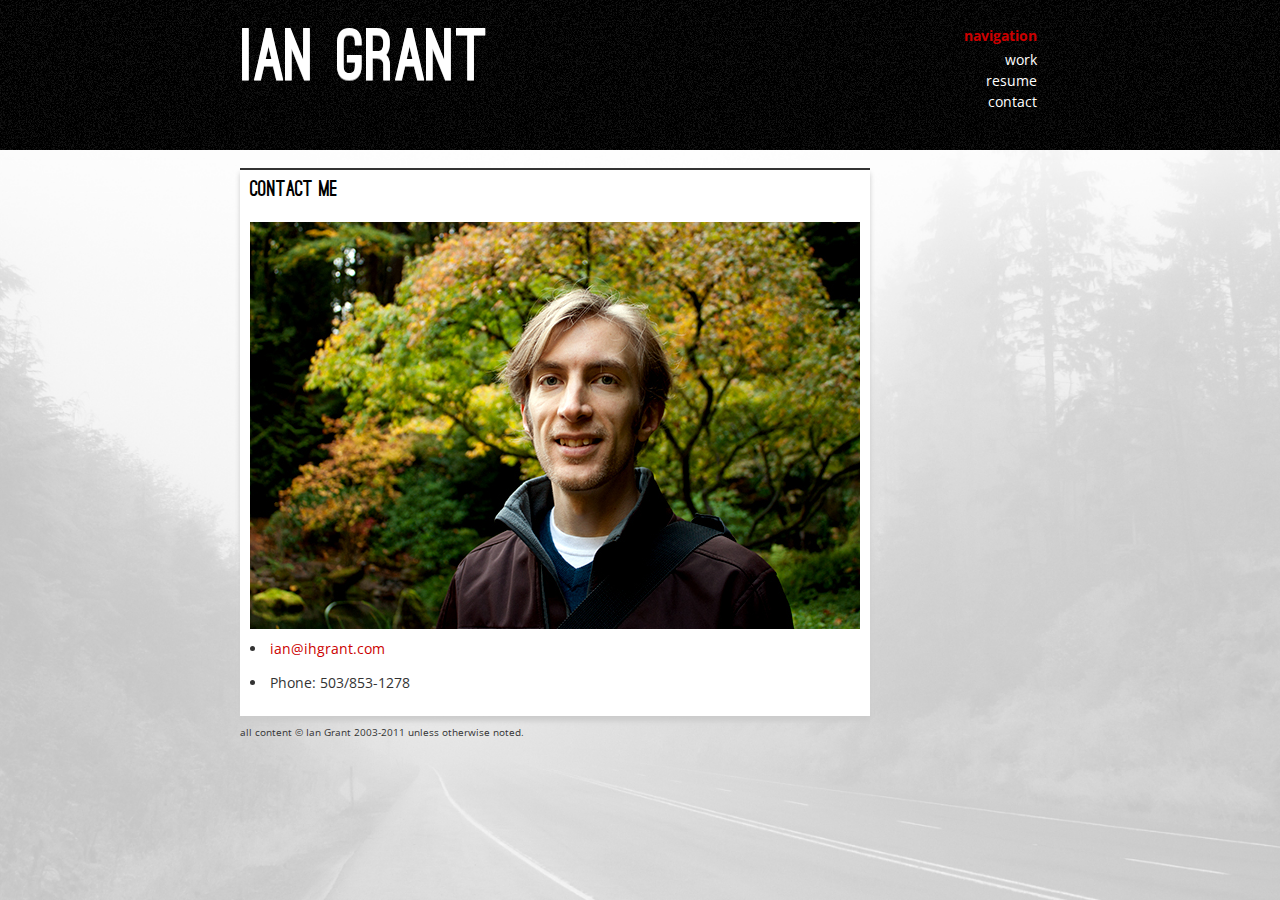
<file: contact.html>
<!DOCTYPE html PUBLIC "-//W3C//DTD XHTML 1.0 Transitional//EN" "http://www.w3.org/TR/xhtml1/DTD/xhtml1-transitional.dtd">
<html xmlns="http://www.w3.org/1999/xhtml"><!-- InstanceBegin template="/Templates/index.dwt" codeOutsideHTMLIsLocked="false" -->
<head>
<meta http-equiv="Content-Type" content="text/html; charset=utf-8" />
<!-- InstanceBeginEditable name="doctitle" -->
<title>ihgrant.com || Ian Grant</title>
<!-- InstanceEndEditable -->
<link href="css/style4.css" rel="stylesheet" type="text/css" />
<link href='http://fonts.googleapis.com/css?family=Open+Sans:400italic,700italic,400,700' rel='stylesheet' type='text/css'>
<!-- InstanceBeginEditable name="head" -->
<!-- InstanceEndEditable -->
</head>
<body>
    <div class="header">
    	<h1>Ian Grant</h1>
        <div class="nav">
        	<h5>navigation</h5>
        	<ul>
            	<li><a href="index.html">work</a></li>
                <li><a href="resume.html">resume</a></li>
                <li><a href="contact.html">contact</a></li>
            </ul>
        </div>
    </div>
    <div class="content">
<!-- InstanceBeginEditable name="content" -->
    	<div class="item">
        <h2>Contact Me</h2>
        <img src="images/self_610.jpg" />
        <ul>
            <li><a target="_blank" href="mailto:ian@ihgrant.com">ian@ihgrant.com</a></li>
            <li><strong>Phone</strong>: 503/853-1278</li>
        </ul>
        </div>
<!-- InstanceEndEditable -->
    </div>
    <div class="footer">
    	<p>all content &copy; Ian Grant 2003-2011 unless otherwise noted.</p>
    </div>
</body>
<!-- InstanceEnd --></html>
</file>
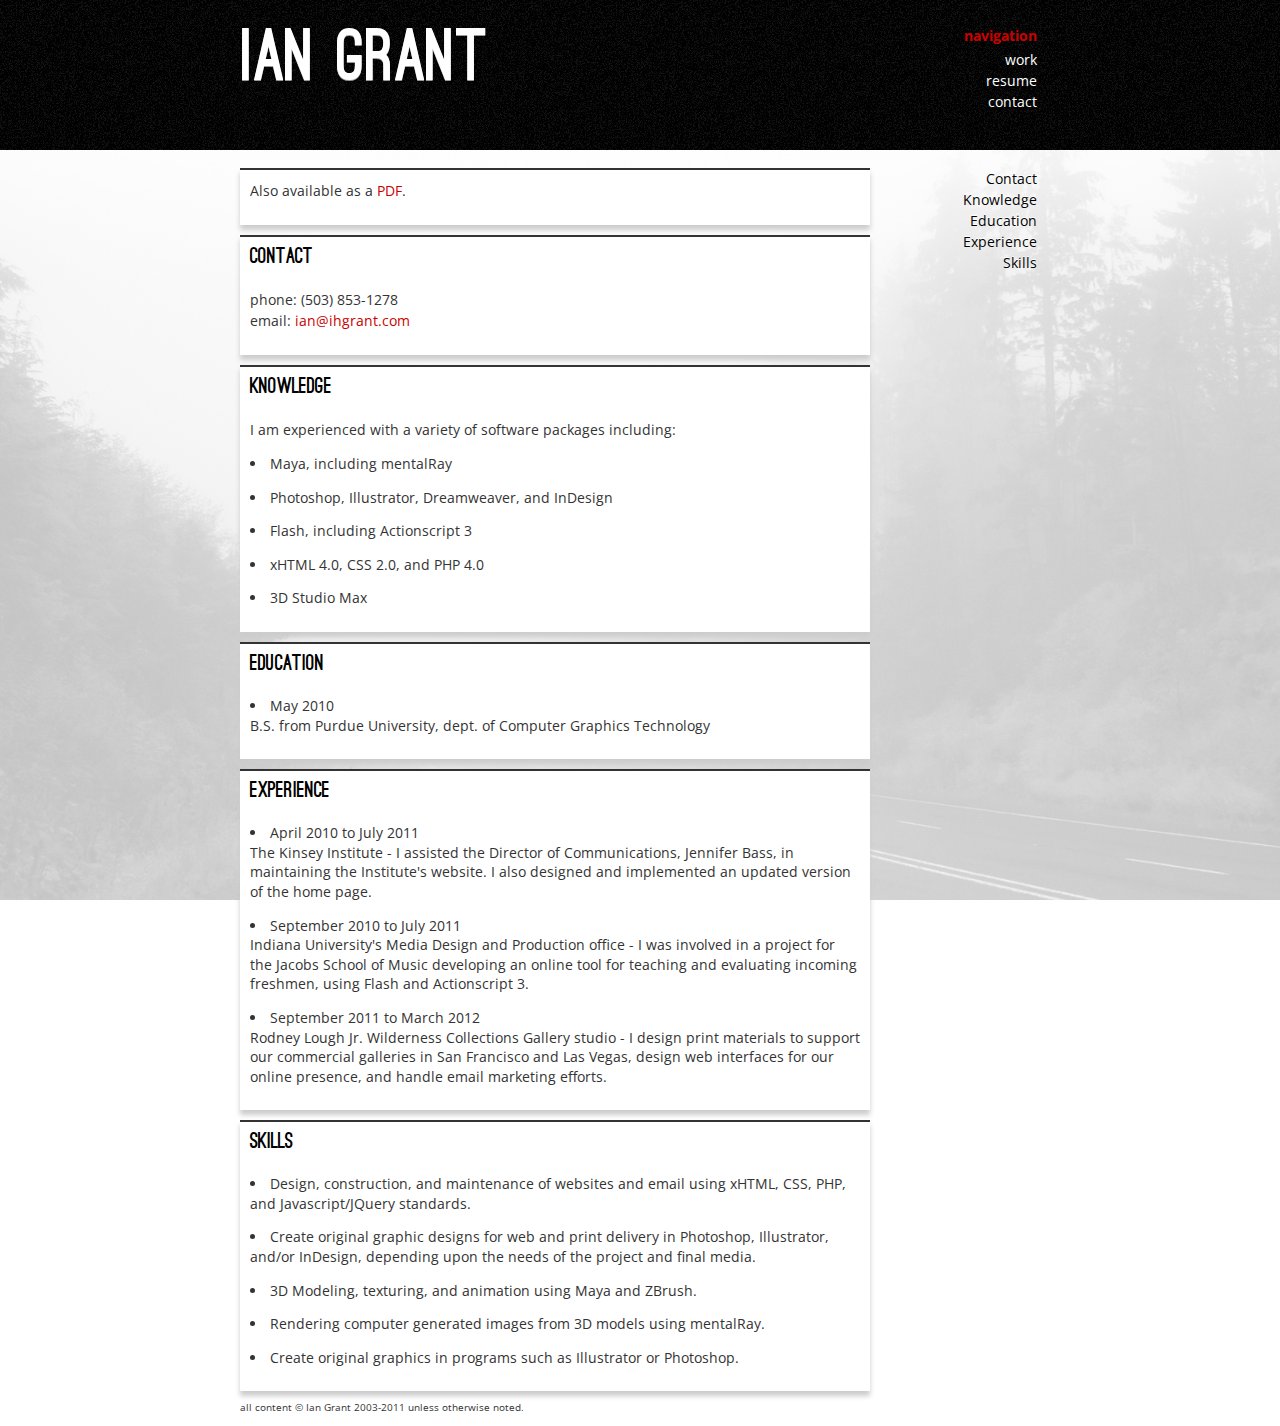
<file: resume.html>
<!DOCTYPE html PUBLIC "-//W3C//DTD XHTML 1.0 Transitional//EN" "http://www.w3.org/TR/xhtml1/DTD/xhtml1-transitional.dtd">
<html xmlns="http://www.w3.org/1999/xhtml"><!-- InstanceBegin template="/Templates/index.dwt" codeOutsideHTMLIsLocked="false" -->
<head>
<meta http-equiv="Content-Type" content="text/html; charset=utf-8" />
<!-- InstanceBeginEditable name="doctitle" -->
<title>ihgrant.com || Ian Grant</title>
<!-- InstanceEndEditable -->
<link href="css/style4.css" rel="stylesheet" type="text/css" />
<link href='http://fonts.googleapis.com/css?family=Open+Sans:400italic,700italic,400,700' rel='stylesheet' type='text/css'>
<!-- InstanceBeginEditable name="head" -->
<!-- InstanceEndEditable -->
</head>
<body>
    <div class="header">
    	<h1>Ian Grant</h1>
        <div class="nav">
        	<h5>navigation</h5>
        	<ul>
            	<li><a href="index.html">work</a></li>
                <li><a href="resume.html">resume</a></li>
                <li><a href="contact.html">contact</a></li>
            </ul>
        </div>
    </div>
    <div class="content">
<!-- InstanceBeginEditable name="content" -->
	<div class="rightmenu">
    	<p id="catpicker"><a href="#contact">Contact</a><br/>
        <a href="#knowledge">Knowledge</a><br/>
        <a href="#education">Education</a><br/>
        <a href="#experience">Experience</a><br/>
        <a href="#skills">Skills</a><br/></p>
    </div>

<div class="item">
    <p>Also available as a <a href="ian_grant_resume.pdf">PDF</a>.</p>
</div>

<div class="item">
    <a name="contact"><h2>Contact</h2></a>
    <p>phone: (503) 853-1278<br/>
    email: <a href="mailto:ian@ihgrant.com">ian@ihgrant.com</a></p>
</div>

<div class="item">
    <a name="knowledge"><h2>Knowledge</h2></a>
    <p>I am experienced with a variety of software packages including:
    <ul>
        <li>Maya, including mentalRay</li>
        <li>Photoshop, Illustrator, Dreamweaver, and InDesign</li>
        <li>Flash, including Actionscript 3</li>
        <li>xHTML 4.0, CSS 2.0, and PHP 4.0</li>
        <li>3D Studio Max</li>
    </ul>
    </p>
</div>

<div class="item">
    <a name="education"><h2>Education</h2></a>
    <ul>
        <li><strong>May 2010</strong><br/>
        B.S. from Purdue University, dept. of Computer Graphics Technology</li>
    </ul>
</div>

<div class="item">
    <a name="experience"><h2>Experience</h2></a>
    <ul>
        <li><strong>April 2010 to July 2011</strong><br/>
        The Kinsey Institute - I assisted the Director of Communications, Jennifer Bass, in maintaining the Institute's website. I also designed and implemented an updated version of the home page.</li>
        <li><strong>September 2010 to July 2011</strong><br/>
        Indiana University's Media Design and Production office - I was involved in a project for the Jacobs School of Music developing an online tool for teaching and evaluating incoming freshmen, using Flash and Actionscript 3.</li>
        <li><strong>September 2011 to March 2012</strong><br/>
        Rodney Lough Jr. Wilderness Collections Gallery studio - I design print materials to support our commercial galleries in San Francisco and Las Vegas, design web interfaces for our online presence, and handle email marketing efforts.</li>
    </ul>
</div>

<div class="item">
    <a name="skills"><h2>Skills</h2></a>
    <ul>
        <li>Design, construction, and maintenance of websites and email using xHTML, CSS, PHP, and Javascript/JQuery standards.</li>
        <li>Create original graphic designs for web and print delivery in Photoshop, Illustrator, and/or InDesign, depending upon the needs of the project and final media.</li>
        <li>3D Modeling, texturing, and animation using Maya and ZBrush.</li>
        <li>Rendering computer generated images from 3D models using mentalRay.</li>
        <li>Create original graphics in programs such as Illustrator or Photoshop.</li>
    </ul>
</div>
<!-- InstanceEndEditable -->
    </div>
    <div class="footer">
    	<p>all content &copy; Ian Grant 2003-2011 unless otherwise noted.</p>
    </div>
</body>
<!-- InstanceEnd --></html>
</file>
<file: css/style4.css>
@charset "utf-8";

@font-face {
    font-family: 'OstrichSansBlack';
    src: url('ostrich-black-webfont.eot');
    src: url('ostrich-black-webfont.eot?#iefix') format('embedded-opentype'),
         url('ostrich-black-webfont.woff') format('woff'),
         url('ostrich-black-webfont.ttf') format('truetype'),
         url('ostrich-black-webfont.svg#OstrichSansBlack') format('svg');
    font-weight: normal;
    font-style: normal;

}

/*==== CSS RESET =================================================*/
html, body, div, span, applet, object, iframe,
h1, h2, h3, h4, h5, h6, p, blockquote, pre,
a, abbr, acronym, address, big, cite, code,
del, dfn, em, font, img, ins, kbd, q, s, samp,
small, strike, strong, sub, sup, tt, var,
dl, dt, dd, ol, ul, li,
fieldset, form, label, legend,
table, caption, tbody, tfoot, thead, tr, th, td {
	margin: 0;
	padding: 0;
	border: 0;
	outline: 0;
	font-weight: inherit;
	font-style: inherit;
	font-size: 100%;
	font-family: inherit;
	vertical-align: baseline;
}
/* remember to define focus styles! */
:focus {
	outline: 0;
}
body {
	line-height: 1;
	color: black;
	background: white;
}
ol, ul {
	list-style: none;
}
/* tables still need 'cellspacing="0"' in the markup */
table {
	border-collapse: separate;
	border-spacing: 0;
}
caption, th, td {
	text-align: left;
	font-weight: normal;
}
blockquote:before, blockquote:after,
q:before, q:after {
	content: "";
}
blockquote, q {
	quotes: "" "";
}

/*==== BASIC FORMATTING ========================================*/
html {
	background: url(bg_photo.gif) no-repeat center bottom fixed;
	-webkit-background-size: cover;
	-moz-background-size: cover;
	-o-background-size: cover;
	background-size: cover;}
body {
	font-family: 'Open Sans', "Helvetica Neue", Helvetica, sans-serif;
	font-size: 14px;
	background: url(bg_100.gif) top repeat-x;
}
p {
	margin-bottom: 1em;
	color: #333333;
	line-height: 1.5em;
}
h1, h2, h3, h4 {
	font-family: 'OstrichSansBlack', Arial, sans-serif;
	font-weight: 300;
	margin-bottom: 1em;
	color: #000;
}
h1 {
	font-size: 5em;
	color: #fff;
	text-shadow: 0px 1px 0px #999;
	-o-text-shadow: 0px 1px 0px #999;
	-moz-text-shadow: 0px 1px 0px #999;
	-webkit-text-shadow: 0px 1px 0px #999;
}
h2 {
	font-size: 1.5em;
}
h5 {
	color: #c00;
	margin: .5em 0;
	padding: .25em;
	font-weight: bold;
}
.nav ul li {
	margin: .5em 0;
}
.nav ul li a {
	color: #fff;
	text-decoration: none;
	padding: 0 .25em;
}
.nav ul li a:hover {
	background-color: #c00;
}
a img {
	border-bottom: 2px solid #ccc;
}
a img:hover {
	border-color: #c00;
}
#catpicker a {
	color: #000;
	text-decoration: none;
	padding: 0 .25em;
	text-shadow: 0 -1px #fff;
	-o-text-shadow: 0 -1px #fff;
	-webkit-text-shadow: 0 -1px #fff;
	-moz-text-shadow: 0 -1px #fff;
}
#catpicker a:hover {
	background-color: #c00;
	color: #fff;
	text-shadow: none;
	-o-text-shadow: none;
	-moz-text-shadow: none;
	-webkit-text-shadow: none;
}
/*==== LAYOUT ==================================================*/
.header {
/*	height: 100px;*/
	width: 800px;
	padding: 2em 0 0;
	margin: 0 auto;
}
.nav {
	position: relative;
	width: 150px;
	top: -150px;
	float: right;
	text-align: right;
	margin-bottom: 0;
}
.rightmenu {
	position: relative;
	width: 150px;
	margin-right: -150px;
	text-align: right;
	float: right;
}
.content {
	margin: 0 auto;
	width: 800px;
}
.item {
	background-color: #fff;
	width: 610px;
	border-top: 2px #333 solid;
	margin-bottom: 10px;
	box-shadow: 0px 5px 5px #ccc;
	-o-box-shadow: 0px 5px 5px #ccc;
	-moz-box-shadow: 0px 5px 5px #ccc;
	-webkit-box-shadow: 0px 5px 5px #ccc;
	padding: 10px;
}
.item img {
	margin-bottom: 10px;
}
/*.item p {
	width: 600px;
}*/
.item a {
	color: #c00;
	text-decoration: none;
}
.item a:hover {
	text-decoration: line-through;
}
.item ul {
	list-style: inside disc;
}
.item li {
	margin: 0 0 1em 0;
	color: #333333;
	line-height: 140%;
}
.footer {
	bottom: 0;
	width: 800px;
	margin: 0 auto;
}
.footer p {
	font-size: .7em;
}
</file>
